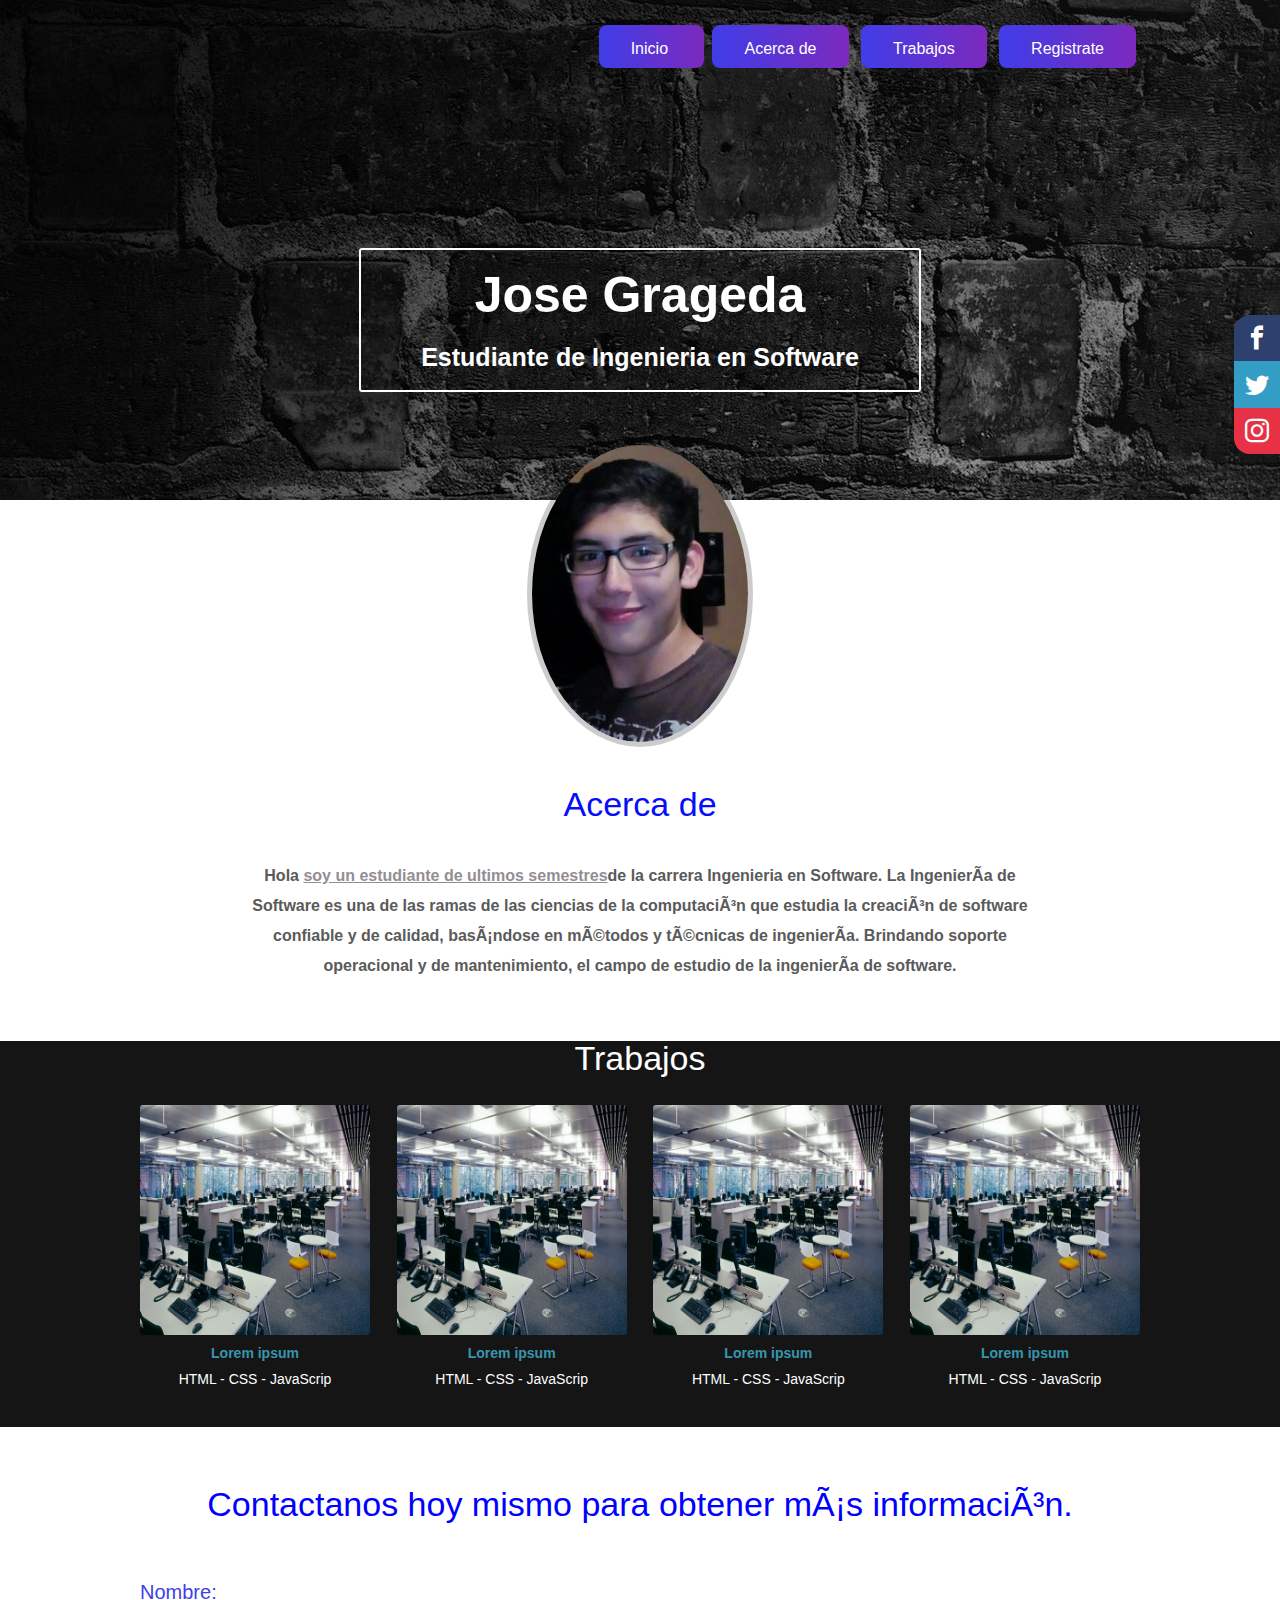
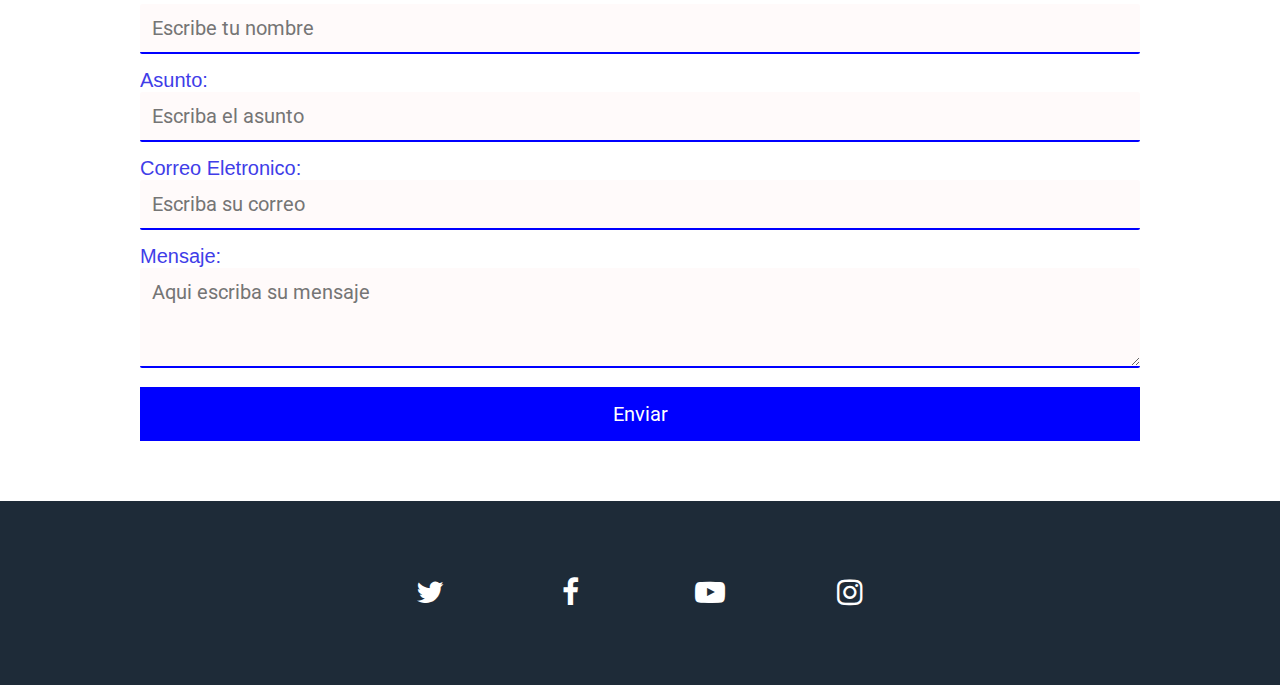
<file: index.html>
<!DOCTYPE html>
<html lang="en">

<head>
    <meta charset="UFT-8">
    <meta name="viewport" content="width=device-width, initial-scale=1.0">
    <link rel="preconnect" href="https://fonts.googleapis.com">
    <link rel="preconnect" href="https://fonts.gstatic.com" crossorigin>
    <link href="https://fonts.googleapis.com/css2?family=Roboto:ital,wght@0,300;0,400;0,500;1,700&display=swap"
        rel="stylesheet">
    <link rel="stylesheet" href="css/estilos.css">
    <link rel="stylesheet" href="css/font-awesome.css">
    <link rel="stylesheet" href="css/font-awesome.min.css">
    <link rel="stylesheet" href="css/main.css">
    <link rel="stylesheet" href="css/font.css">
    <link rel="stylesheet" href="fonts">
    <TItle>Portafolio Grageda Terrzas Jose</TItle>
</head>

<body>
    <header>
        <div class="contenedor">
            <!--Menu-->
            <nav class="menu">
                <a href="actividad2.html" button class="categoria-menu1 btn5">Inicio</></button>
                    <a href="" class="categoria-menu1 btn1">Acerca de</a>
                    <a href="" class="categoria-menu1 btn2">Trabajos</a>
                    <a href="act16.html" class="categoria-menu1 btn3">Registrate</a>
            </nav>
            <div class="Contenedor-texto">
                <div class="texto">
                    <h1 class="Nombre">Jose Grageda</h1>
                    <h1 class="Profecion">Estudiante de Ingenieria en Software</h1>
                </div>
            </div>
        </div>
    </header>
    <!--Contenido Principal del Portafolio. acerca de y trabajos-->
    <section class="main">
        <section class="acerca-de">
            <div class="contenedor">
                <div class="foto">
                    <img src="img/perfil/GragedaTerrazas.jpg" alt="Foto de Jose Grageda">
                </div>
                <div class="texto">
                    <h3 class="titulo">Acerca de</h3>
                    <p>Hola <span class="bold">soy un estudiante de ultimos semestres</span>de la carrera Ingenieria en
                        Software.
                        La Ingeniería de Software es una de las ramas de las ciencias de la
                        computación que estudia la creación de software confiable y de calidad,
                        basándose en métodos y técnicas de ingeniería. Brindando soporte operacional y
                        de mantenimiento, el campo de estudio de la ingeniería de software.
                    </p>
                </div>
            </div>
        </section>


        <section class="trabajos">
            <div class="contenedor">
                <h3 class="titulo">Trabajos</h3>
                <div class="contenedor-trabajos">
                    <div class="trabajo">
                        <div class="thumb">
                            <img src="img/trabajos/imagen-de-prueba.jpg" alt="Imagen de Prueba">
                        </div>
                        <div class="descripcion">
                            <p class="nombre">Lorem ipsum</p>
                            <p class="categoria">HTML - CSS - JavaScrip</p>
                        </div>
                    </div>
                    <div class="trabajo">
                        <div class="thumb">
                            <img src="img/trabajos/imagen-de-prueba.jpg" alt="Imagen de Prueba">
                        </div>
                        <div class="descripcion">
                            <p class="nombre">Lorem ipsum</p>
                            <p class="categoria">HTML - CSS - JavaScrip</p>
                        </div>
                    </div>
                    <div class="trabajo">
                        <div class="thumb">
                            <img src="img/trabajos/imagen-de-prueba.jpg" alt="Imagen de Prueba">
                        </div>
                        <div class="descripcion">
                            <p class="nombre">Lorem ipsum</p>
                            <p class="categoria">HTML - CSS - JavaScrip</p>
                        </div>
                    </div>
                    <div class="trabajo">
                        <div class="thumb">
                            <img src="img/trabajos/imagen-de-prueba.jpg" alt="Imagen de Prueba">
                        </div>
                        <div class="descripcion">
                            <p class="nombre">Lorem ipsum</p>
                            <p class="categoria">HTML - CSS - JavaScrip</p>
                        </div>
                    </div>
                </div>
            </div>
        </section>
    </section>
    <footer>
        <section class="contacto">
            <div class="contenedor">
                <h3 class="titulo">C<span>ontactanos hoy mismo para obtener más
                        información.</span></h3>
                <form action="" class="formulario">
                    <label for="Nombre" class="form-label">Nombre:</label>
                    <input type="text" id="nombre" name="name" class="form-input" placeholder="Escribe tu nombre"
                        required>

                    <label for="Asunto" class="form-label">Asunto:</label>
                    <input type="text" id="Asunto" name="asunto" class="form-input" placeholder="Escriba el asunto"
                        required>

                    <label for="Correo" class="form-label">Correo Eletronico:</label>
                    <input type="email" id="Correo" name="mail" class="form-input" placeholder="Escriba su correo"
                        required>

                    <label for="mensaje" class="form-label">Mensaje:</label>
                    <textarea id="mensaje" name="men" class="form-textarea" placeholder="Aqui escriba su mensaje"
                        required></textarea>
                    <input type="submit" value="Enviar" class="boton">
                </form>
            </div>
        </section>
        <section class="redes-sociales">
            <div class="redes">
                <a href="" class="twitter"><i class="fa fa-twitter"></i></a>
                <a href="" class="facebook"><i class="fa fa-facebook"></i></a>
                <a href="" class="youtube"><i class="fa fa-youtube-play"></i></a>
                <a href="" class="instagram"><i class="fa fa-instagram"></i></a>

            </div>

        </section>
    </footer>
    <!--Pie de pagina del portafolio. seccion "contacto" y redes sociales-->




</body>

<body>
    <div class="social-bar">
        <a href="https://www.facebook.com/josemanuel.gragedaterrazas/" class="icon icon-facebook" target="_blank"></a>
        <a href="" class="icon icon-twitter" target="_blank"></a>
        <a href="https://www.instagram.com/manuel_grageda/" class="icon icon-instagram" target="_blank"></a>
    </div>
</body>

</html>
</file>
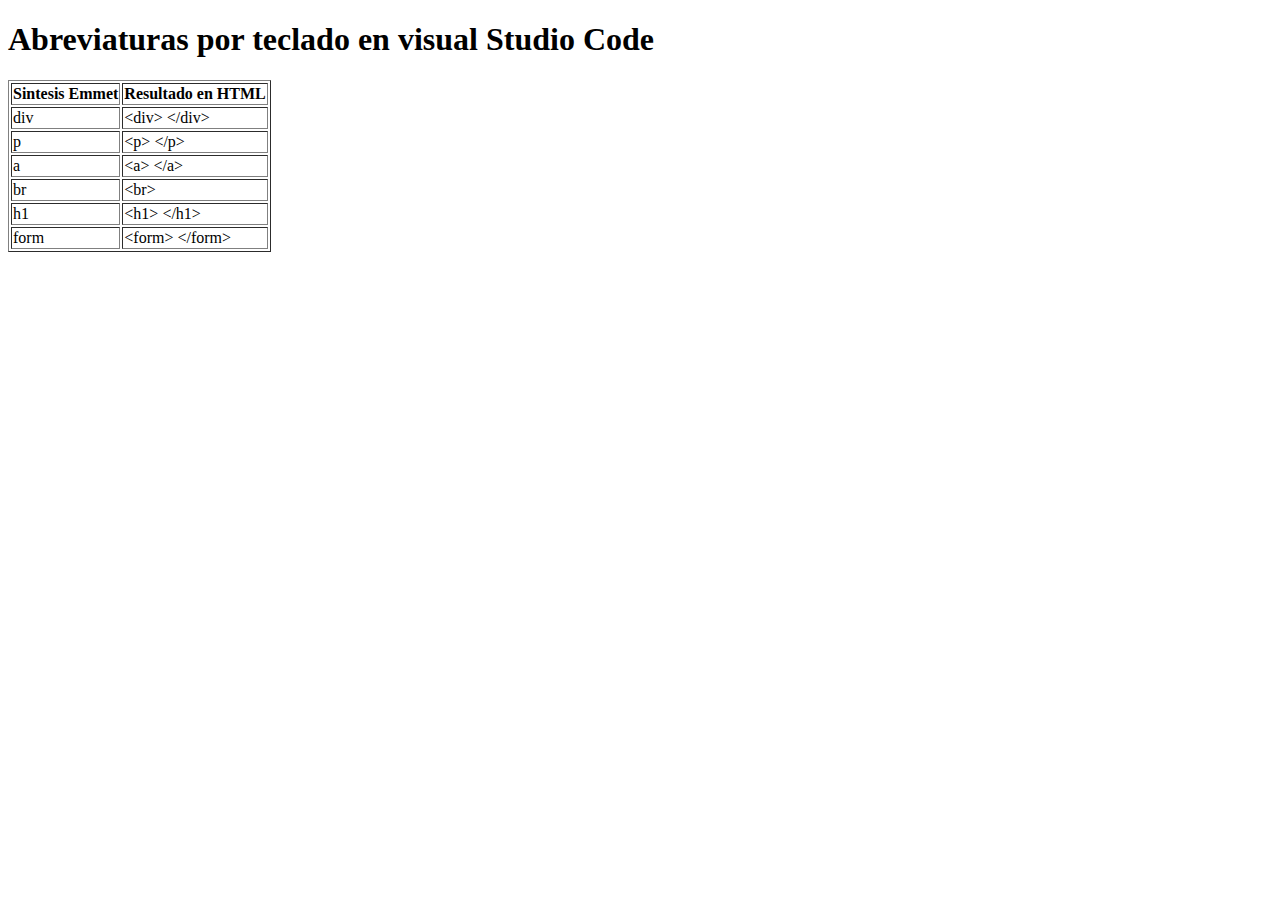
<file: Abrebiazion_por_Teclado.html>
<!DOCTYPE html>
<html lang="en">
<head>
<meta charset="UTF-8">
    <meta name="viewport" content="width=device-width, initial-scale=1.0">
    <title>Abreviaturas por Teclado</title>
</head>
<body>
<h1>Abreviaturas por teclado en visual Studio Code</h1>
<table border="1">
<tr>
<th>Sintesis Emmet</th>
<th>Resultado en HTML</th>
</tr>
<tr>
<td>div</td>
<td>&ltdiv&gt &lt/div&gt</td>
</tr>
<tr>
<td>p</td>
<td>&ltp&gt &lt/p&gt</td>
</tr>
<tr>
<td>a</td>
<td>&lta&gt &lt/a&gt</td>
</tr>
<tr>
<td>br</td>
<td>&ltbr&gt</td>
</tr>
<tr>
<td>h1</td>
<td>&lth1&gt &lt/h1&gt</td>
</tr>
<tr>
<td>form</td>
<td>&ltform&gt &lt/form&gt</td>
</tr>
</table>
</body>
</html>
</file>
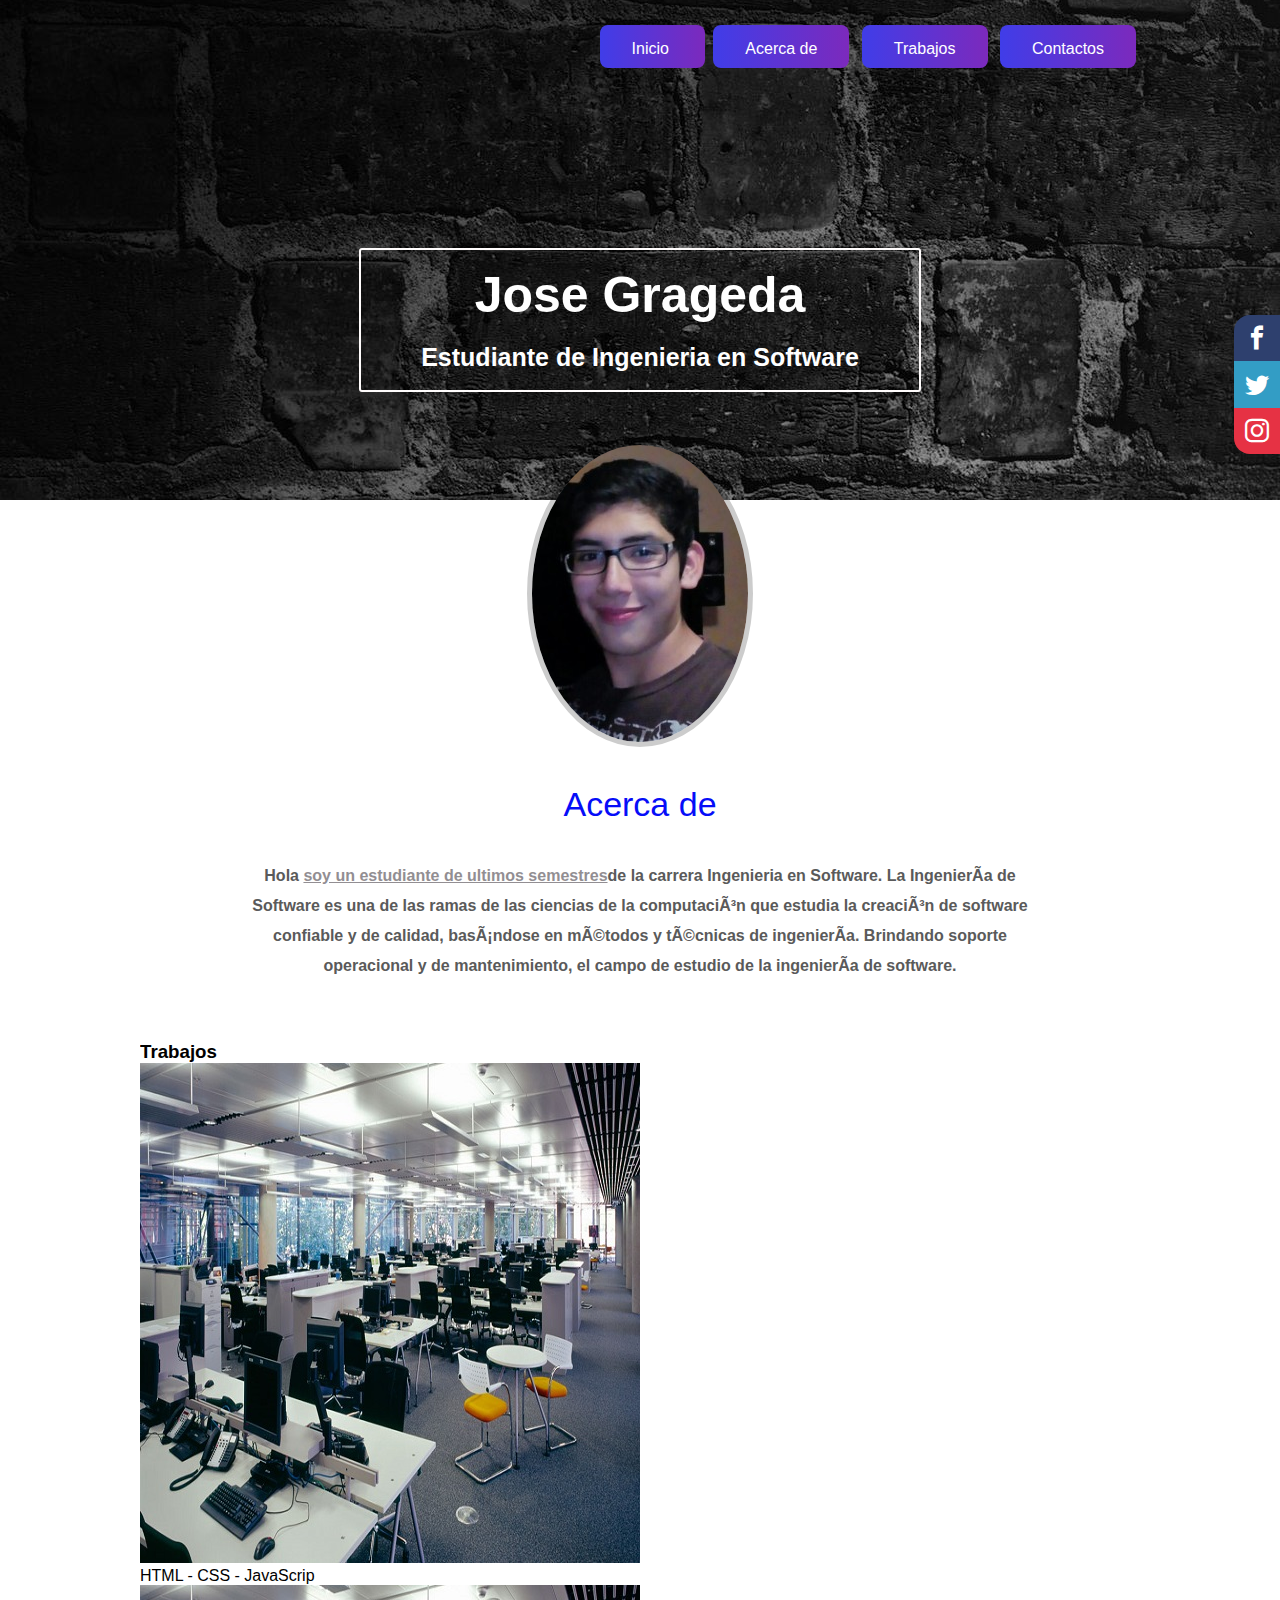
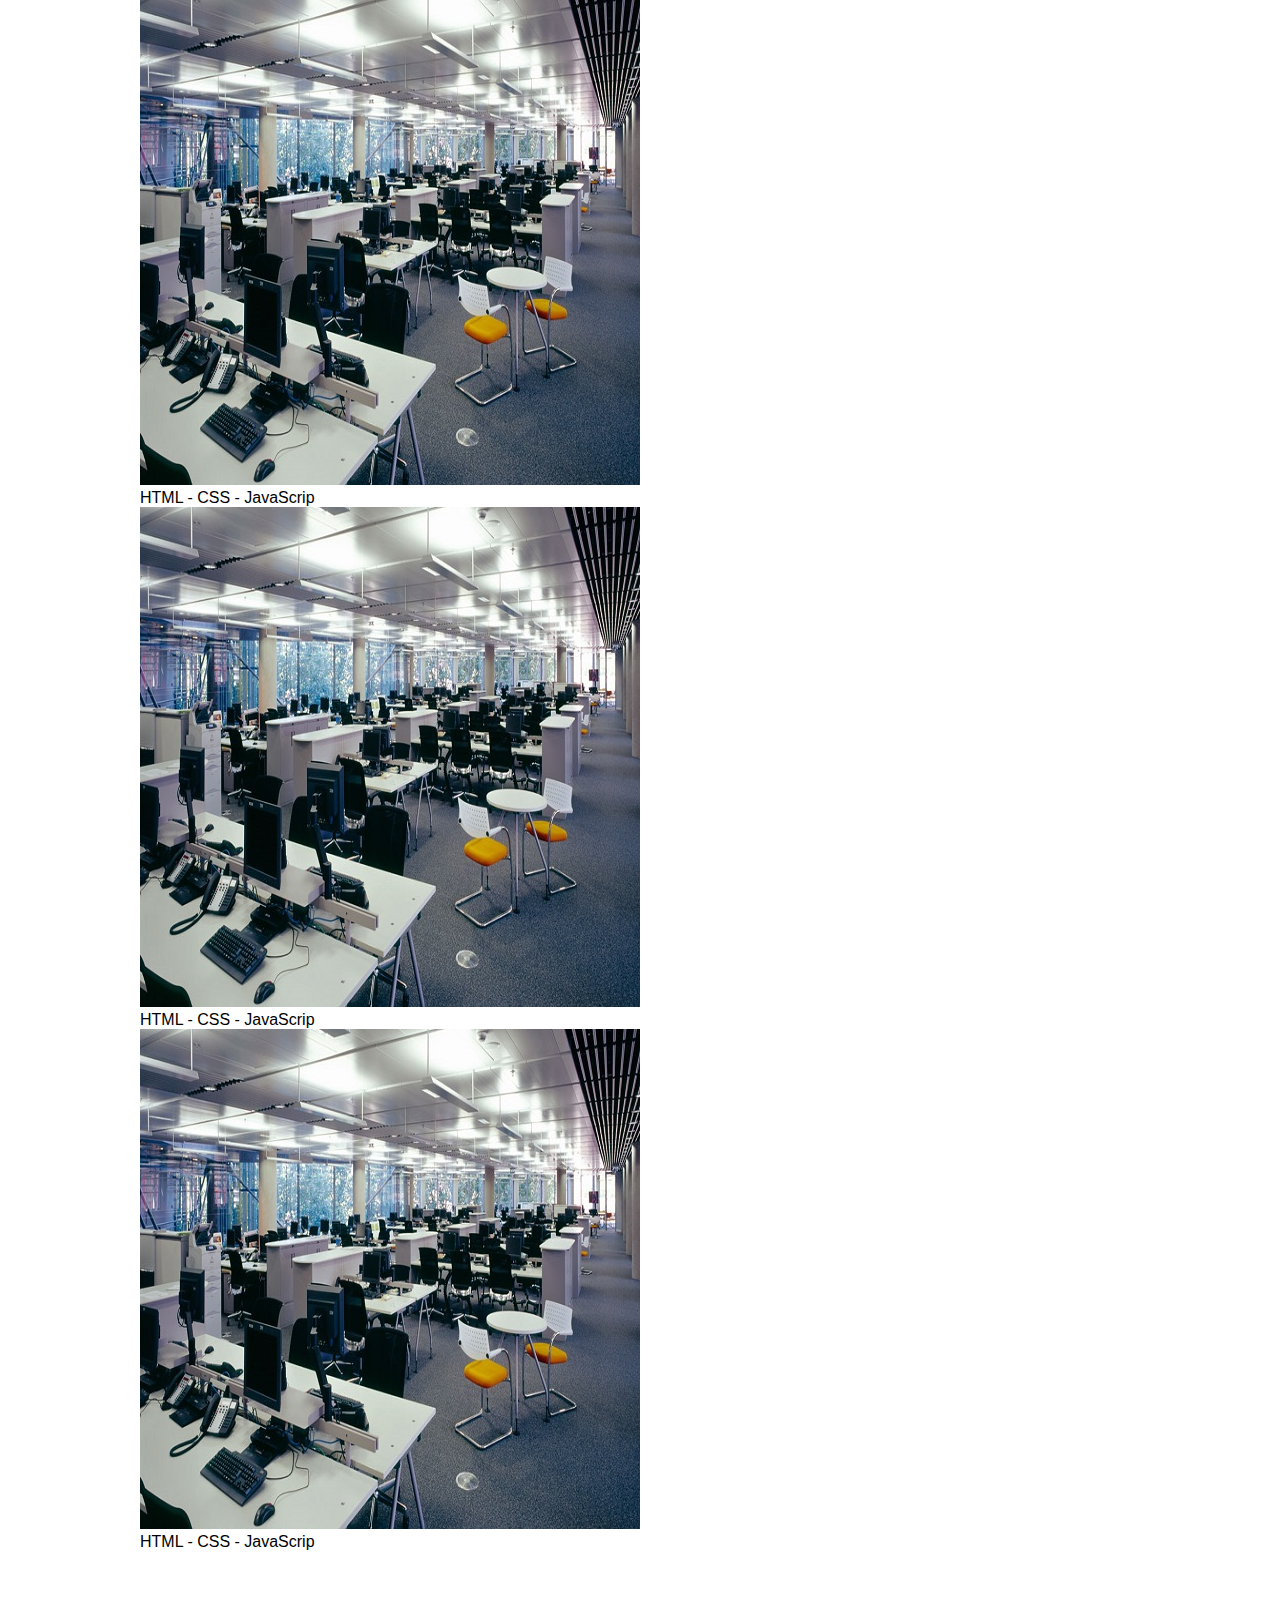
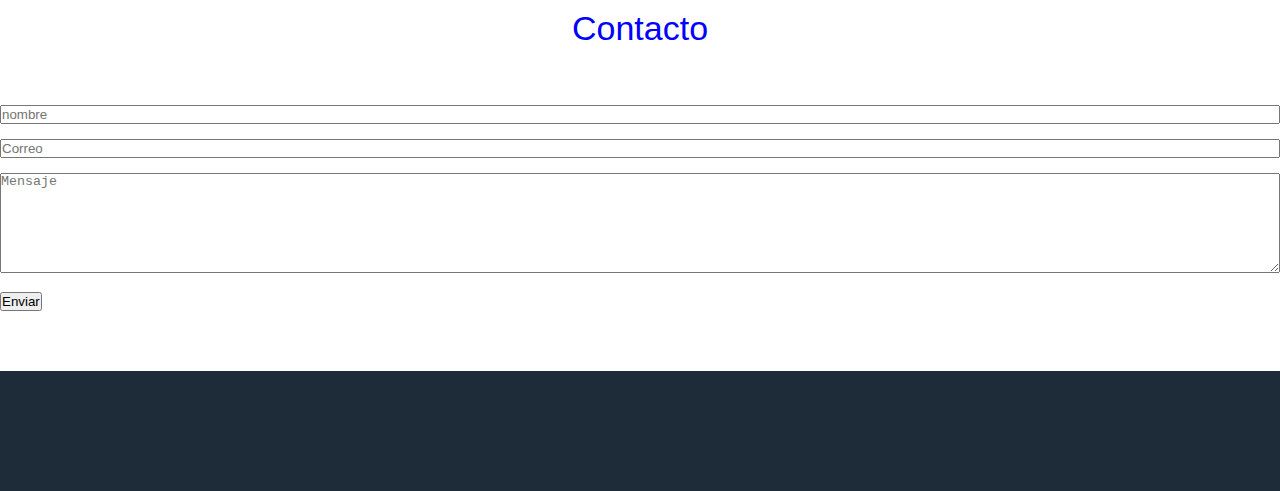
<file: actividad2.html>
<!DOCTYPE html>
<html lang="en">
    <head>
        <meta charset="UFT-8">
        <link rel="preconnect" href="https://fonts.googleapis.com">
<link rel="preconnect" href="https://fonts.gstatic.com" crossorigin>
<link href="https://fonts.googleapis.com/css2?family=Roboto:ital,wght@0,300;0,400;0,500;1,700&display=swap" rel="stylesheet">
<link rel="stylesheet" href="css/estilos.css">
<link rel="stylesheet" href="css/main.css">
<link rel="stylesheet" href="css/font.css">
<TItle>Portafolio Grageda Terrzas Jose</TItle>
    </head>
    <body>
        <header>
            <div class="contenedor">
                 <!--Menu-->
                <nav class="menu">
                    <a href="actividad2.html" button class="categoria-menu1 btn5">Inicio</></button>
                    <a href="" class="categoria-menu1 btn1">Acerca de</a>
                    <a href="" class="categoria-menu1 btn2">Trabajos</a>
                    <a href="" class="categoria-menu1 btn3">Contactos</a>
                </nav>
                <div class="Contenedor-texto">
                    <div class="texto">
                        <h1 class="Nombre">Jose Grageda</h1>
                        <h1 class="Profecion">Estudiante de Ingenieria en Software</h1>
                    </div>
                </div>
            </div>
        </header>
                        <!--Contenido Principal del Portafolio. acerca de y trabajos-->
     
            <section class="main">
                <section class="acerca-de">
                    <div class="contenedor">
                    <div class="foto">
                        <img src="img/perfil/GragedaTerrazas.jpg" alt="Foto de Jose Grageda">       
                    </div>
                        <div class="texto">
                        <h3 class="titulo">Acerca de</h3>
                        <p>Hola <span class="bold">soy un estudiante de ultimos semestres</span>de la carrera Ingenieria en Software.
                            La Ingeniería de Software es una de las ramas de las ciencias de la 
                            computación que estudia la creación de software confiable y de calidad, 
                            basándose en métodos y técnicas de ingeniería. Brindando soporte operacional y 
                            de mantenimiento, el campo de estudio de la ingeniería de software.
                        </p>
                    </div>
                    </div>
                </section>
                </section>
      
            <section class="trabajos">
                <div class="contenedor">
                    <h3 class="titulo">Trabajos</h3>
                    <div class="contenedor-trabajos">
                        <div class="trabajos">
                            <div class="thumb">
                                <img src="img/trabajos/imagen-de-prueba.jpg" alt="Imagen de Prueba">
                            </div>
                            <div class="descripcion">
                                <p class="nombre"></p>
                                <p class="categoria">HTML - CSS - JavaScrip</p>
                            </div>
                        </div>
                        <div class="trabajos">
                            <div class="thumb">
                                <img src="img/trabajos/imagen-de-prueba.jpg" alt="Imagen de Prueba">
                            </div>
                            <div class="descripcion">
                                <p class="nombre"></p>
                                <p class="categoria">HTML - CSS - JavaScrip</p>
                            </div>
                        </div>
                        <div class="trabajos">
                            <div class="thumb">
                                <img src="img/trabajos/imagen-de-prueba.jpg" alt="Imagen de Prueba">
                            </div>
                            <div class="descripcion">
                                <p class="nombre"></p>
                                <p class="categoria">HTML - CSS - JavaScrip</p>
                            </div>
                            <div class="trabajos">
                                <div class="thumb">
                                    <img src="img/trabajos/imagen-de-prueba.jpg" alt="Imagen de Prueba">
                                </div>
                                <div class="descripcion">
                                    <p class="nombre"></p>
                                    <p class="categoria">HTML - CSS - JavaScrip</p>
                                </div>
                            </div>
                        </div>
                    </div>
                </div>
            </section>
        </section>
        <footer>
            <section class="contacto">
                <div class="l">
                    <h3 class="titulo">Contacto</h3>
                    <form action="" class="formulario">
                        <input type="text" placeholder="nombre" name="nombre" required>
                        <input type="email" placeholder="Correo" name="correo" required>
                        <textarea name="mensaje" placeholder="Mensaje"></textarea>
                        <input type="submit" value="Enviar" class="boton">
                    </form>
                </div>
            </section>
            <section class="redes-sociales">
                <div class="contenedor">
                    <a href=""class="twitter"><i class="fa fa-twitter"></i></a> 
                </div>
            </section>
        </footer>
        <!--Pie de pagina del portafolio. seccion "contacto" y redes sociales-->
     



    </body>
   
<body>
    <div class="social-bar">
        <a href="https://www.facebook.com/josemanuel.gragedaterrazas/" class="icon icon-facebook" target="_blank"></a>
        <a href="" class="icon icon-twitter" target="_blank"></a>
        <a href="https://www.instagram.com/manuel_grageda/" class="icon icon-instagram" target="_blank"></a>
    </div>
</body>
</html>
</file>
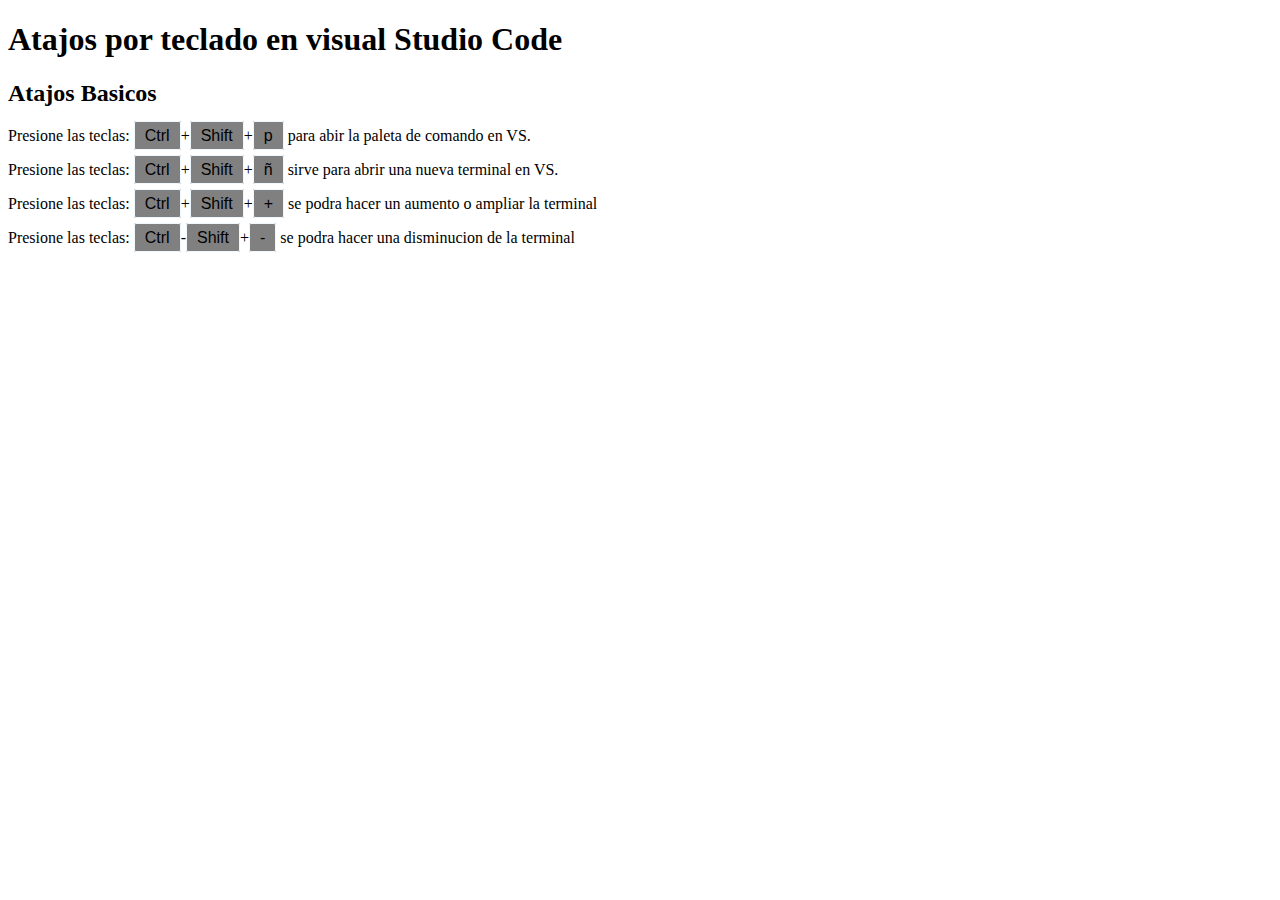
<file: Atajos_por_Teclado.html>
<!DOCTYPE html>
<html lang="en">
<head>
<meta charset="UTF-8">
    <meta name="viewport" content="width=device-width, initial-scale=1.0">
    <title>Atajos por Teclado</title>
    <style>
    kbd{
        font-family: 'Open Sans','sans-serif','Arial','Arial Narrow';
        text-aling: center;
        border: 1px groove black;
        border-radius:2px;
        padding:5px 10px;
        border-color:aliceblue;
        background-color:gray;
    }
    </style>
</head>
<body>
<h1>Atajos por teclado en visual Studio Code</h1>
<h2>Atajos Basicos</h2>
<p>Presione las teclas: <kbd>Ctrl</kbd>+<kbd>Shift</kbd>+<kbd>p</kbd> para abir la paleta de comando en VS.</P>
<p>Presione las teclas: <kbd>Ctrl</kbd>+<kbd>Shift</kbd>+<kbd>ñ</kbd> sirve para abrir una nueva terminal en VS.</P>
<p>Presione las teclas: <kbd>Ctrl</kbd>+<kbd>Shift</kbd>+<kbd>+</kbd> se podra hacer un aumento o ampliar la terminal</P>
<p>Presione las teclas: <kbd>Ctrl</kbd>-<kbd>Shift</kbd>+<kbd>-</kbd> se podra hacer una disminucion de la terminal</P>
</body>
</html>
</file>
<file: css/estilos.css>
* {
  -webkit-box-sizing: border-box;
  -moz-box-sizing: border-box;
  box-sizing: border-box;
  margin: 0;
  padding: 0;
}
/*----Estilo al body de nuestro sitio web---*/
body {
  background: #ffff;
  font-family: "Open Sans", sans-serif;
  font-size: 16px;
}
/*----Estilo al header de nuestro sitio web---*/
.contenedor {
  width: 90%;
  max-width: 1000px;
  background: transparent;
  margin: auto;
  overflow: hidden;
}
/*----Estilo al header de nuestro sitio web---*/
header {
  background: url("../img/wall_brick_texture_shadow_black_and_white_44987_1680x1050.jpg");
  background-repeat: no-repeat;
  background-position: center;
  max-height: 500px;
}
header .menu {
  margin: 40px 0;
  text-align: right;
}
header .menu a {
  color: #ffff;
  padding-bottom: 9px;
  text-decoration: none;
  border-bottom: 2px solid transparent;
  font-size: 1em;
}
header .menu a:hover {
  border-bottom: 2px solid #ffff;
}
header .Contenedor-texto {
  display: flex;
  justify-content: center;
  align-content: center;
  margin: 190px 0;
}
header .Contenedor-texto .texto {
  border: 2px solid rgb(255, 252, 252);
  border-radius: 3px;
  display: inline-block;
  text-align: center;
  padding: 20px 60px;
}
header .Contenedor-texto .texto .Nombre {
  margin-bottom: 25px;
  font-size: 50px;
  line-height: 50px;
  color: #ffffff;
}
header .Contenedor-texto .texto .Profecion {
  font-size: 25px;
  line-height: 25px;
  color: #ffffff;
}
/*----Estilo al contenedor "acerca de" de nuestro sitio web---*/
.main .contenedor {
  overflow: visible;
}
.main .acerca-de {
  text-align: center;
}
.main .acerca-de .foto {
  margin-top: -60px;
}
.main .acerca-de .foto img {
  vertical-align: top;
  border-radius: 50%;
  border: 5px solid rgba(0, 0, 0, 0.2);
}
.main .acerca-de .texto {
  color: #5a5a5a;
  font-weight: 600;
  font-size: 1em;
  line-height: 30px;
  width: 80%;
  margin: 40px auto 60px auto;
}
.main .acerca-de .texto .titulo {
  font-size: 34px;
  line-height: 34px;
  margin-bottom: 40px;
  font-weight: 300;
  color: #060df8;
}
.main .acerca-de .texto .bold {
  color: #928e92;
  text-decoration: underline;
}
/*----Seccion de trabajos--*/
.main .trabajos {
  background: #151516;
  padding: 60ox 0;
}
.main .trabajos .contenedor {
  overflow: hidden;
}
.main .trabajos .titulo {
  font-size: 34px;
  line-height: 34px;
  margin-bottom: 30px;
  font-weight: 300;
  color: #ffffff;
  text-align: center;
}
.main .trabajos .contenedor-trabajos {
  display: flex;
  flex-direction: row;
  flex-wrap: wrap;
  justify-content: space-between;
}
.main .trabajos .contenedor-trabajos .trabajo {
  width: 23%;
  margin-bottom: 40px;
}
.main .trabajos .contenedor-trabajos .trabajo .thumb {
  width: 100%;
  margin-bottom: 10px;
}
.main .trabajos .contenedor-trabajos .trabajo .thumb img {
  vertical-align: top;
  width: 100%;
  border-radius: 3px;
}
.main .trabajos .contenedor-trabajos .trabajo .descripcion {
  text-align: center;
  font-size: 14px;
  color: #ffffff;
}
.main .trabajos .contenedor-trabajos .trabajo .descripcion .nombre {
  font-weight: 700;
  color: #3895ae;
  margin-bottom: 10px;
}
/*----Footer--*/
footer .contacto {
  padding: 60px 0px;
}
footer .contacto .titulo {
  font-size: 34px;
  line-height: 34px;
  margin-bottom: 60px;
  font-weight: 300;
  color: blue;
  text-align: center;
}
footer .contacto .formulario .form-label {
  display: flex;
  flex-wrap: wrap;
  justify-content: space-between;
  font-size: 20px;
  color: #403de8;
}
footer .contacto .formulario input[type="text"],
footer .contacto .formulario input[type="email"] {
  width: 100%;
  margin-bottom: 15px;
}
footer .contacto .formulario textarea {
  width: 100%;
  height: 100px;
  min-width: 100%;
  margin-bottom: 15px;
  min-height: 100px;
  max-height: 300px;
}
footer .contacto .formulario .form-input,
.form-textarea {
  background: rgba(255, 247, 247, 0.6);
  border: none;
  outline: none;
  border-bottom: 2px solid blue;
  width: 100%;
  padding: 12px;
  border-radius: 2px;
  font-size: 20px;
  color: black;
  font-family: -apple-system, BlinkMacSystemFont, "Segoe UI", Roboto, Oxygen,
    Ubuntu, Cantarell, "Open Sans", "Helvetica Neue", sans-serif;
}
.contenedor .formulario .boton {
  width: 100%;
  font-family: -apple-system, BlinkMacSystemFont, "Segoe UI", Roboto, Oxygen,
    Ubuntu, Cantarell, "Open Sans", "Helvetica Neue", sans-serif;
  outline: none;
  background: blue;
  font-size: 20px;
  border: none;
  color: white;
  padding: 15px 0;
  cursor: pointer;
}
/*----redes Sociales--*/
footer .redes-sociales {
  background: #1e2b38;
  padding: 60px 0;
}
footer .redes-sociales .redes {
  display: flex;
  justify-content: center;
}
footer .redes-sociales .redes a {
  color: #fff;
  text-align: center;
  width: 100px;
  font-size: 30px;
  padding: 15px 0;
  display: block;
  margin: 0 20px;
  border-radius: 3px;
}
footer .redes-sociales .redes .twitter:hover {
  background: #1da1f2;
}
footer .redes-sociales .redes .facebook:hover {
  background: #3b5998;
}
footer .redes-sociales .redes .youtube:hover {
  background: #cd201f;
}
footer .redes-sociales .redes .instagram:hover {
  background: #c13584;
}
/*----botones--*/
header head .menu {
  display: inline-flex;
  flex-direction: row;
  width: 50%;
  align-content: center;
  justify-content: center;
}
.menu .categoria-menu {
  display: inline-block;
  width: 90%;
  padding: 15px 32px;
  margin: 4px 4px;
  text-align: center;
  text-decoration: none;
  color: #fff;
}
.categoria-menu1 {
  border: 3px rgba(100, 100, 100, 0.1);

  padding: 15px 32px;
  width: 90%;
  text-align: center;
  font-family: "poppins", sans-serif;
  font-size: 16px;
  border-radius: 8px;
  cursor: pointer;
  color: #fff;
  background-size: 300%;
  transition: 0.65%;
  margin: 4px 4px;
  text-decoration: none;
}

.btn {
  border: 3px rgba(100, 100, 100, 0.1);
  margin-bottom: 20px;
  padding: 20px;
  width: 300px;
  font-family: "poppins", sans-serif;
  font-size: 16px;
  border-radius: 8px;
  cursor: pointer;
  color: #fff;
  background-size: 300%;
  transition: 0.65%;
}
.btn:hover {
  background-position: right;
}
.categoria-menu1:hover {
  background-position: right;
}
.btn1 {
  background-image: linear-gradient(to left, #403de8, #9a20a7, #403de8);
}
.btn2 {
  background-image: linear-gradient(to left, #403de8, #9a20a7, #403de8);
}
.btn3 {
  background-image: linear-gradient(to left, #403de8, #9a20a7, #403de8);
}
.btn4 {
  background-image: linear-gradient(to left, #403de8, #9a20a7, #403de8);
}
.btn5 {
  background-image: linear-gradient(to left, #403de8, #9a20a7, #403de8);
}
</file>
<file: css/main.css>
html {
	font-size: 16px;
}

.social-bar {
	position: fixed;
	right: 0;
	top: 35%;
	font-size: 1.5rem;
	display: flex;
	flex-direction: column;
	align-items: flex-end;
	z-index: 100;
}

.icon {
	color: white;
	text-decoration: none;
	padding: .7rem;
	display: flex;
	transition: all .5s;
}

.icon-facebook {
	background: #2E406E;
}

.icon-twitter {
	background: #339DC5;
}
.icon-instagram {
	background:  #e63244;
}

.icon:first-child {
	border-radius: 1rem 0 0 0;
}

.icon:last-child {
	border-radius: 0 0 0 1rem;
}

.icon:hover {
	padding-right: 3rem;
	border-radius: 1rem 0 0 1rem;
	box-shadow: 0 0 .5rem rgba(0, 0, 0, 0.42);
}
</file>
<file: css/font.css>
@font-face {
  font-family: 'icomoon';
  src:  url('fonts/icomoon.eot?i226ha');
  src:  url('fonts/icomoon.eot?i226ha#iefix') format('embedded-opentype'),
    url('fonts/icomoon.ttf?i226ha') format('truetype'),
    url('fonts/icomoon.woff?i226ha') format('woff'),
    url('fonts/icomoon.svg?i226ha#icomoon') format('svg');
  font-weight: normal;
  font-style: normal;
}

[class^="icon-"], [class*=" icon-"] {
  /* use !important to prevent issues with browser extensions that change fonts */
  font-family: 'icomoon' !important;
  speak: none;
  font-style: normal;
  font-weight: normal;
  font-variant: normal;
  text-transform: none;
  line-height: 1;

  /* Better Font Rendering =========== */
  -webkit-font-smoothing: antialiased;
  -moz-osx-font-smoothing: grayscale;
}

.icon-facebook:before {
  content: "\ea90";
}
.icon-instagram:before {
  content: "\ea92";
}
.icon-twitter:before {
  content: "\ea96";
}
</file>
